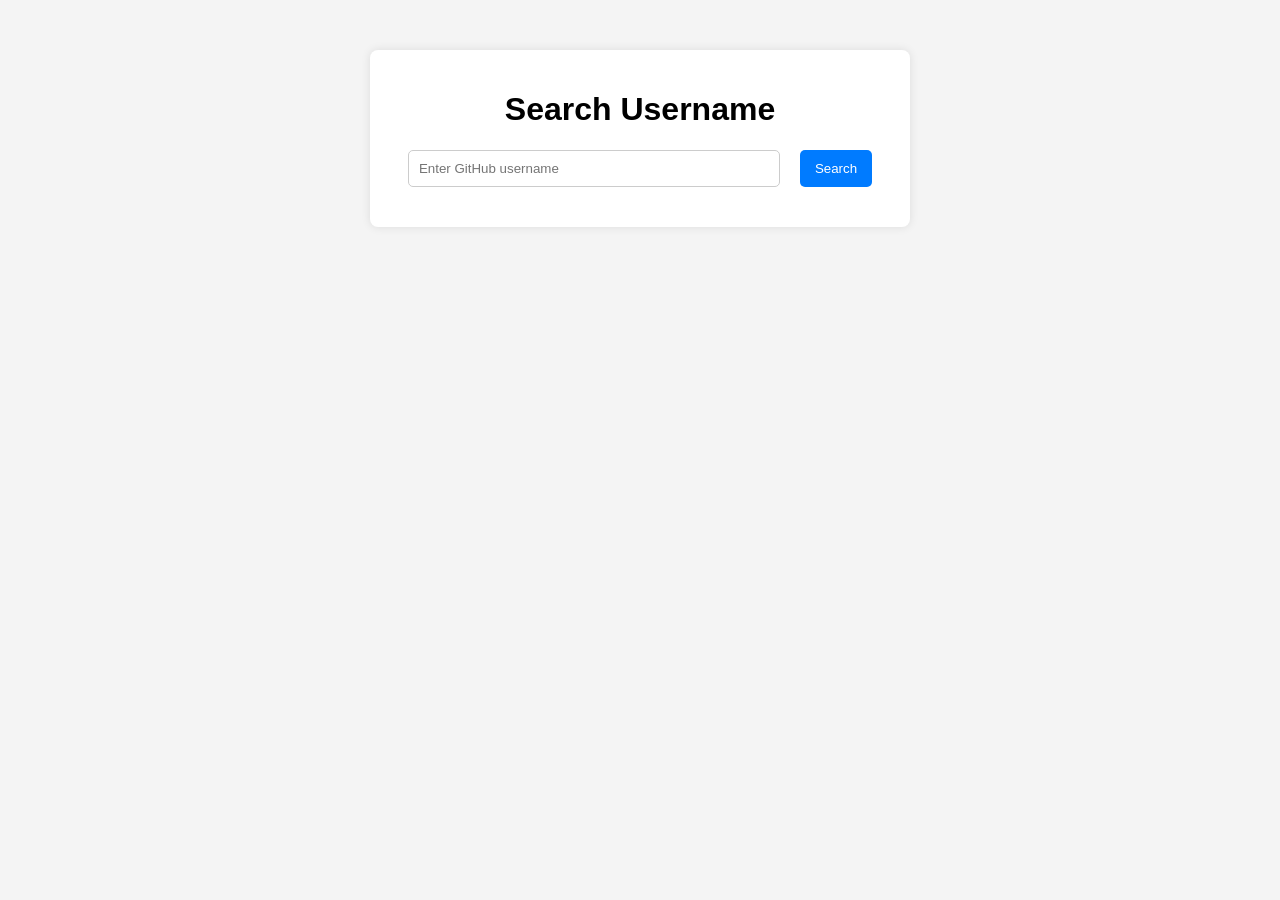
<file: index.html>
<!DOCTYPE html>
<html>
<head>
	<meta name="viewport" content="width=device-width, initial-scale=1.0">
	<title>GitHub Data Explorer</title>
	<link rel="stylesheet" href="styles.css">
</head>
<body>
	<div class="container">
		<h1>Search Username</h1>
		<div class="search-box">
			<input type="text" id="username" placeholder="Enter GitHub username"> <br>
			<button onclick="fetchGitHubUser()">Search</button>
		</div>

		<div id="loading" class="hidden">
			<p>Loading...</p>
		</div>

		<div id="user-info" class="hidden">
			<img id="profile-pic" class="profile-pic" alt="Profile Picture">
			<h2 id="name"></h2>
			<p id="bio"></p>
			<p><strong>Public Repositories:</strong> <span id="repos"></span></p>
			<p><strong>Followers:</strong> <span id="followers"></span></p>
			<p><strong>Following:</strong> <span id="following"></span></p>
			<a id="profile-link" href="#" target="_blank">Visit Profile</a>

			<h4>Recent Repositories:</h4>
				<ul id="repos-list"></ul>
		</div>
	</div>

	<script src="script.js"></script>
</body>
</html>
</file>
<file: styles.css>
body {
    font-family: Arial, sans-serif;
    background-color: #f4f4f4;
    text-align: center;
    margin: 0;
    padding: 0;
}

.container {
    max-width: 500px;
    background: white;
    padding: 20px;
    margin: 50px auto;
    border-radius: 8px;
    box-shadow: 0px 0px 10px rgba(0, 0, 0, 0.1);
}

.search-box {
    display: flex;
    justify-content: center;
    gap: 10px;
    margin-bottom: 20px;
}

.search-box input {
    padding: 10px;
    width: 70%;
    border: 1px solid #ccc;
    border-radius: 5px;
}

.search-box button {
    padding: 10px 15px;
    border: none;
    background-color: #007bff;
    color: white;
    border-radius: 5px;
    cursor: pointer;
}

.search-box button:hover {
    background-color: #0056b3;
}

.hidden {
    display: none;
}

#loading {
    font-size: 18px;
    font-weight: bold;
    color: #007bff;
}

#user-info {
    text-align: left;
    margin-top: 20px;
}

.profile-pic {
    width: 120px;
    height: 120px;
    border-radius: 50%;
    display: block;
    margin: 0 auto;
}

#user-info h2 {
    text-align: center;
    color: #333;
}

#user-info p {
    text-align: center;
    font-size: 16px;
}

#profile-link {
    display: block;
    text-align: center;
    font-weight: bold;
    color: #007bff;
    text-decoration: none;
}

#profile-link:hover {
    text-decoration: underline;
}

#repos-list {
    list-style: none;
    padding: 0;
    margin-top: 10px;
}

#repos-list li {
    background: #f8f9fa;
    padding: 10px;
    margin: 5px 0;
    border-radius: 5px;
    text-align: center;
}

#repos-list a {
    text-decoration: none;
    color: #007bff;
    font-weight: bold;
}

#repos-list a:hover {
    text-decoration: underline;
}
</file>
